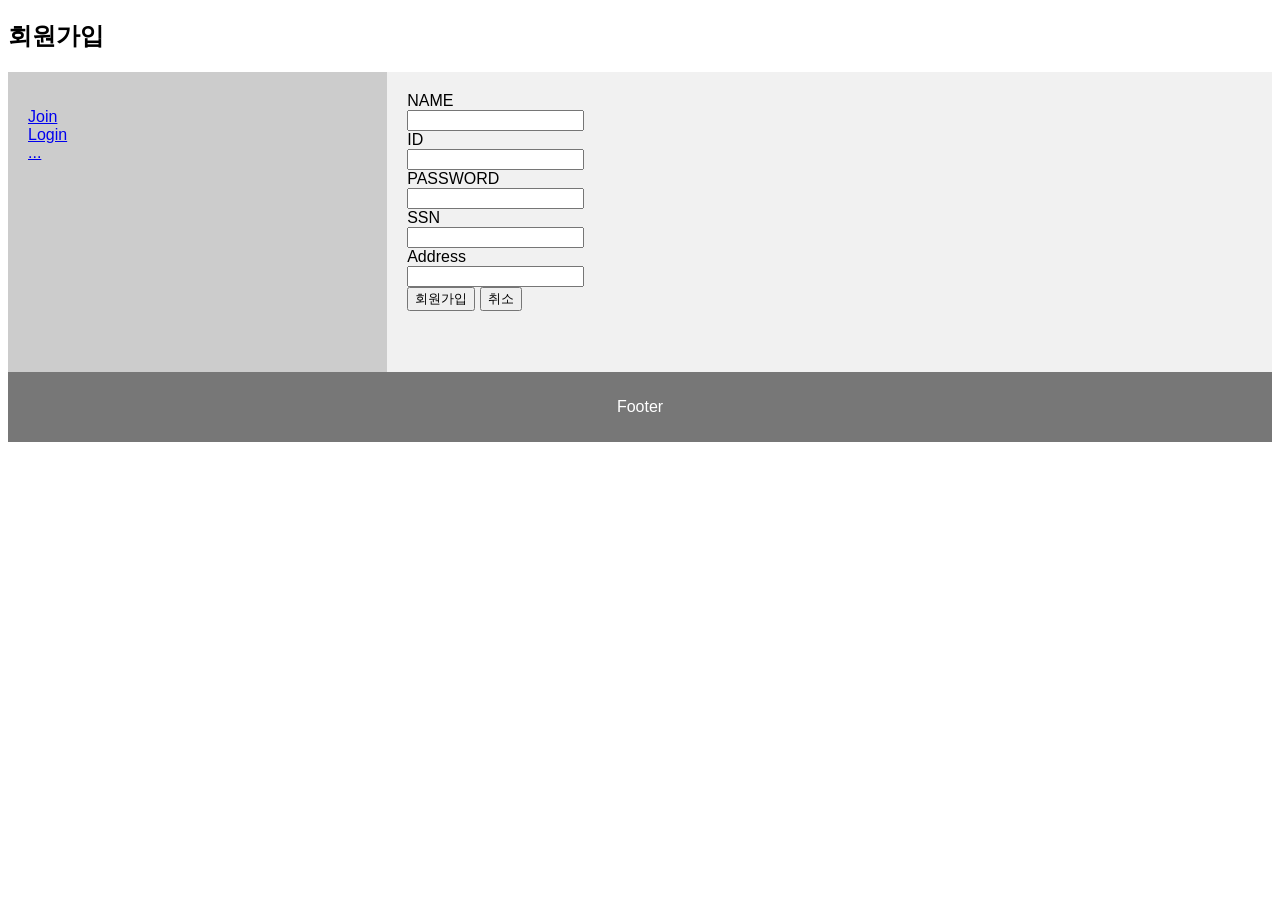
<file: sn9tk/src/main/resources/static/admin/join.html>
<!DOCTYPE html>
<html>
<head>
<meta charset="UTF-8">
<title>Insert title here</title>
<script src="https://ajax.googleapis.com/ajax/libs/jquery/3.4.1/jquery.min.js"></script>
<style>
* {
  box-sizing: border-box;
}
body {
  font-family: Arial, Helvetica, sans-serif;
}
/* Style the header */
header {
  background-color: #866;
  padding: 30px;
  text-align: center;
  font-size: 35px;
  color: white;
}
/* Create two columns/boxes that floats next to each other */
nav {
  float: left;
  width: 30%;
  height: 300px; /* only for demonstration, should be removed */
  background: #ccc;
  padding: 20px;
}
/* Style the list inside the menu */
nav ul {
  list-style-type: none;
  padding: 0;
}
article {
  float: left;
  padding: 20px;
  width: 70%;
  background-color: #F1F1F1;
  height: 300px; /* only for demonstration, should be removed */
}
/* Clear floats after the columns */
section:after {
  content: "";
  display: table;
  clear: both;
}
/* Style the footer */
footer {
  background-color: #777;
  padding: 10px;
  text-align: center;
  color: white;
}
/* Responsive layout - makes the two columns/boxes stack on top of each other instead of next to each other, on small screens */
@media (max-width: 600px) {
  nav, article {
    width: 100%;
    height: auto;
  }
}
</style>
</head>
<body>
<h2> 회원가입 </h2>
<section>
  <nav>
    <ul>
      <li><a id="a-first" href="#">Join</a></li>
      <li><a id="a-second" href="../index.html">Login</a></li>
      <li><a id="a-third" href="#">...</a></li>
    </ul>
  </nav>
  <article>
   <form action="#">
   	<label>NAME</label><br>
   	<input id = "name" type="text" /> <br>
    <label>ID </label> <br>
   	<input id = "userid" type="text"/> <br>
   	<label>PASSWORD</label><br>
   	<input id ="passwd" type="text"/> <br>
   	<label>SSN</label><br>
   	<input id ="ssn" type="text"/> <br>
   	<label>Address</label><br>
   	<input id = "address" type="text"><br>
   	<input id="join-button" type="button" value="회원가입">
   	<input id="cancel-button" type="button" value="취소">
   	
   </form>
  </article>
</section>
<footer>
  <p>Footer</p>
</footer>
<script>
$('#join-button').click(e =>{
	e.preventDefault()
	$.ajax({
		url: '/member/join',
		type: 'post',
		data: JSON.stringify({
			name:$('#name').val(),
					userid:$('#userid').val(),
					passwd:$('#passwd').val(),
					ssn:$('#ssn').val(),
					address:$('#address').val()}),
		dataType: 'json',
		contentType:'application/json',
		success: d=> {
		    if(d === 'SUCCESS'){ //==는 인트값에 비교 ===는 인스턴스 값에 비교
		    	location.href = "../index.html"
		    }else{
		    	location.href="join.html"
		    }
		},
		error: (request,status,error)=>{
			alert("code:"+request.status+"\n"+"message:"+request.responseText+"\n"+"error:"+error)
		}
	})
})
$('#cancel-button').click(e => {
	alert('취소 버튼 클릭')
})
</script>
</body>
</html>
</file>
